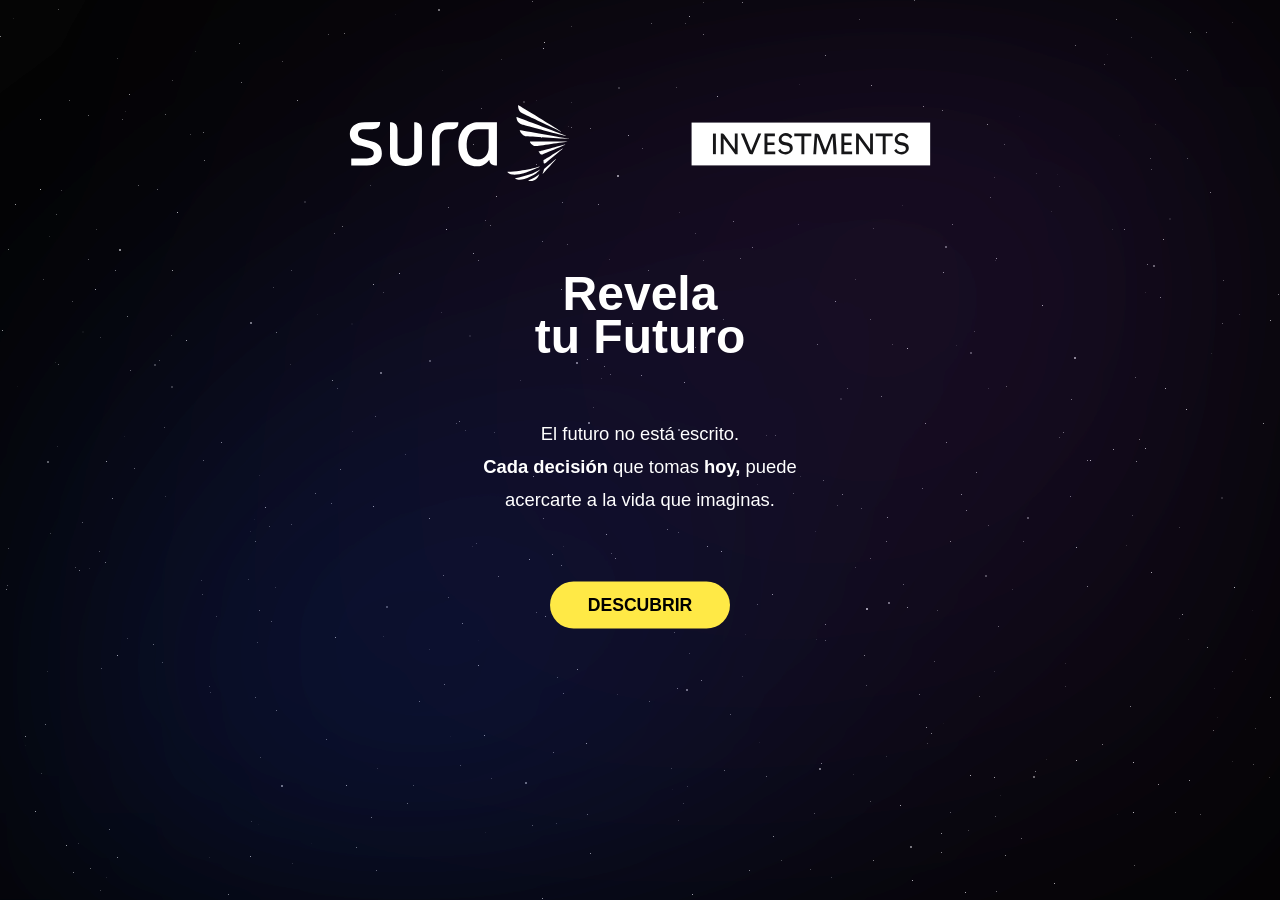
<file: index.html>
<!DOCTYPE html>
<html lang="es">

<head>

<meta charset="UTF-8">
<meta name="viewport" content="width=device-width, initial-scale=1.0">

<title>Revela tu Futuro | SURA</title>

<link rel="stylesheet" href="css/style.css">
<link rel="stylesheet" href="css/cards.css">
<link rel="stylesheet" href="css/crystal.css">
<link rel="stylesheet" href="css/background.css">
<link rel="stylesheet" href="css/animations.css">

</head>


<body>

<div id="app">

    <div class="background-layer">
        <canvas id="universe"></canvas>
        <div class="nebula"></div>
    </div>

    <main id="screen"></main>

</div>


<script src="js/universe.js"></script>
<script src="js/app.js"></script>
<script src="js/cards.js"></script>
<script src="js/crystalBall.js"></script>
<script src="js/financialEngine.js"></script>
<script src="js/futureResult.js"></script>


</body>

</html>
</file>
<file: css/style.css>
/*==================================================
    VARIABLES
==================================================*/

:root{

    /*==========================
        COLORES SURA
    ==========================*/

    --sura-blue:#0B2DCE;
    --sura-yellow:#FFE946;

    --white:#FFFFFF;
    --black:#050505;

    --gray-100:#F4F4F4;
    --gray-300:#CFCFCF;
    --gray-600:#777777;

    /*==========================
        TIPOGRAFÍA
    ==========================*/

    --font-main:"Sura Sans",sans-serif;

    /*==========================
        TRANSICIONES
    ==========================*/

    --transition:.35s ease;

    /*==========================
        GLOW
    ==========================*/

    --glow-blue:0 0 35px rgba(11,45,206,.45);
}

/*==================================================
    TIPOGRAFÍA
==================================================*/

@font-face {
    font-family: "Sura Sans";
    src:url("../assets/fonts/SuraSans-Fina.otf") format("otf"),
    font-weight:300;
    font-style:normal;
}

@font-face {
    font-family: "Sura Sans";
    src:url("../assets/fonts/SuraSans-Ligera.otf") format("otf"),
    font-weight:400;
    font-style:normal;
}

@font-face {
    font-family: "Sura Sans";
    src:url("../assets/fonts/SuraSans-Seminegrita.otf") format("otf"),
    font-weight:500;
    font-style:normal;
}

@font-face {
    font-family: "Sura Sans";
    src:url("../assets/fonts/SuraSans-Negrita.otf") format("otf"),
    font-weight:700;
    font-style:normal;
}

/*==================================================
    RESET
==================================================*/

*{
margin:0;
padding:0;
box-sizing:border-box;
}

/*==================================================
    LAYOUT GENERAL
==================================================*/

html,
body{
width:100%;
height:100%;
font-family:var(--font-main);
background:var(--black);
color:var(--white);
overflow:hidden;
}

#app{
width:100vw;
height:100vh;
}

#screen{
position:relative;
width:100%;
height:100%;
}

/*==================================================
    BACKGROUND
==================================================*/

#background{
	position:fixed;
	inset:0;
	z-index:0;
}

#universe{
    position:fixed;
    inset:0;
    width:100%;
    height:100%;
    display:block;
    z-index:0;
}

.background-layer{
    position:fixed;
    inset:0;
    z-index:0;
}

.nebula{
    position:fixed;
    inset:0;
	z-index:1;
    background:
    radial-gradient(
        circle at 29% 80%,
        rgba(20,45,147,.20),
        transparent 50%
    ),

    radial-gradient(
        circle at 70% 30%,
        rgba(157,72,255,.08),
        transparent 70%
    );

    filter:blur(130px);
    animation:floatNebula 18s ease-in-out infinite;
}

.welcome{
    position:relative;
    z-index:2;
}

#screen{
    position:relative;
    z-index:5;
}

/*==================================================
    PANTALLA WELCOME
==================================================*/

.welcome{
    position:relative;
    width:100%;
    height:100vh;
} 

/*==================================================
    CAPA LOGO
==================================================*/

.logo-layer{
    position:absolute;
    top:5vh;
    left:50%;
    transform:translateX(-50%);
    width:100%;
    display:flex;
    justify-content:center;
    z-index:10;
}

.logo-sura{
    width:clamp(400px,60vw,700px); 
    height:auto;
    /*animation:logoReveal 2.2s ease forwards;
    filter:
    drop-shadow(0 0 18px rgba(11,45,206,.45))
    drop-shadow(0 0 60px rgba(11,45,206,.25));*/
}

/*==================================================
    CAPA CONTENIDO
==================================================*/

.content-layer{
    position:absolute;
    top:50%;
    left:50%;
    transform:translate(-50%,-50%);
    display:flex;
    flex-direction:column;
    align-items:center;
    justify-content:center;
    text-align:center;
    width:min(900px,90vw);
    z-index:20;
}

/*==================================================
    TÍTULOS
==================================================*/

.content-layer h1{
    font-size:clamp(3rem,3vw,4.5rem);
    font-weight:700;
    line-height:.9;
    margin-bottom:25px;
}

.content-layer h2{
    font-size:clamp(2rem,2vw,4.5rem);
    font-weight:600;
    line-height:1.2;
    max-width:60%;
    margin-bottom:30px;
}

.content-layer h3{
    font-size:clamp(2rem,2vw,4.5rem);
    font-weight:600;
    line-height:1.2;
    max-width:60%;
    margin-bottom:0px;
}

/*==================================================
    TEXTO
==================================================*/

.content-layer p{
    width:min(650px,85vw);
    margin-bottom:20px;
    line-height:1.8;
    font-size:1.15rem;
    font-weight:200;
}

.content-layer small{
    display:block;
    margin-top:10px;
    margin-bottom:20px;
    font-size:1rem;
    font-weight:200;
    opacity:.8;
}

.break{
    display:block;
    height:10px;
}

/*==================================================
    BOTONES
==================================================*/

.content-layer button{
    background:var(--sura-yellow);
	color:#000;
	border:none;
	padding:13px 35px;
	margin-top:10px;
	border-radius:50px;
	font-size:1.1rem;
	font-weight: 600;
	font-family:var(--font-main);
	cursor:pointer;
	transition:.4s;
	min-width:180px;
}

.content-layer button:not(.btn-blue):hover{
    background:var(--sura-blue);
    color:#fff;

}

.content-layer .btn-yellow{
    background:var(--sura-yellow) !important;
    color:#000 !important;
}

.content-layer .btn-blue{
    background:var(--sura-blue) !important;
    color:#fff !important;
    font-weight:500;
}

.content-layer .btn-yellow:hover{
    background:white !important;
    color:#000 !important;
}

.content-layer .btn-blue:hover{
    background:black !important;
    color:#fff !important;
}

.button-group{
    display:flex;
    justify-content:center;
    align-items:flex-start;
    gap:20px;
    margin-top:20px;
    min-height:120px;
    width:100%;
}

.extra-saving-group{
    display:flex;
    flex-direction:column;
    align-items:center;
    justify-content:flex-start;
    width:100%;
    gap:18px;
    margin-top:10px;
}

.button-group button{
    min-width:180px;
    transition:
        opacity .35s ease,
        transform .35s ease,
        background .35s ease,
        color .35s ease;
}

.button-selected{
    transform:scale(.96);
}

.button-hidden{
    opacity:0;
    transform:scale(.9);
    pointer-events:none;
}

/*==================================================
    CONTENIDO
==================================================*/

.content-layer input:not([type="range"]){
	width:min(320px,80vw);
    padding:15px 20px;
    border-radius:50px;
    border:none;
    font-family:var(--font-main);
    font-size:1rem;
    margin-bottom:20px;
    text-align:center;
}

.content-layer input:not([type="range"]):focus{
    outline:none;
    box-shadow:var(--glow-blue);
}

#ageInput{
    appearance:none;
    -webkit-appearance:none;

    width:min(320px,80vw);
    height:8px;

    background:rgba(255,255,255,.25);
    border-radius:20px;
    cursor:pointer;
    margin:20px 0 40px;
}

#ageInput::-webkit-slider-thumb{
    appearance:none;
    -webkit-appearance:none;

    width:24px;
    height:24px;
    border-radius:50%;
    background:#F6D365;
    cursor:pointer;
    box-shadow:0 0 15px rgba(246,211,101,.6);
}

#ageInput::-moz-range-thumb{
    width:24px;
    height:24px;
    border:none;
    border-radius:50%;
    background:#F6D365;
    cursor:pointer;
}


/*==================================================
    BARRA DESLIZANTE EDAD
==================================================*/

.age-slider-container{
    display:flex;
    flex-direction:column;
    align-items:center;
    gap:20px;
    margin:20px 0;
}

#ageValue{
    font-size:52px;
    font-weight:700;
    color:white;
    /*text-shadow:0 0 20px rgba(246,211,101,.45);*/
}

#ageInput{
    width:320px;
    max-width:80vw;
    accent-color:#0b2dce;
    cursor:pointer;
}


/*==================================================
    ANIMACIÓN FORMULARIO
==================================================*/

.slide-up{
    opacity:0;
    transform:translateY(40px);
    animation:slideUpFade .7s ease forwards;
}

@keyframes slideUpFade{

    from{
        opacity:0;
        transform:translateY(40px);
    }

    to{
        opacity:1;
        transform:translateY(0);
    }

}

/*==================================================
    ANIMACIÓN ENTRADA FORMULARIO
==================================================*/

.slide-up{
    opacity:0;
    transform:translateY(40px);
    animation:slideUpFade .7s ease forwards;
}

@keyframes slideUpFade{

    from{
        opacity:0;
        transform:translateY(40px);
    }

    to{
        opacity:1;
        transform:translateY(0);
    }
}

.text-block{
    display:flex;
    flex-direction:column;
    align-items:center;
    transition:transform .6s ease;
    will-change:transform;
}

.text-block.move-up{
    transform:translateY(-20px);
}

.text-block h2{
    margin-bottom:24px;
    max-width:100%;
}

.text-block p{
    margin-bottom:16px;
}

.text-block small{
    margin-top:0;
    margin-bottom:12px;
}

/*==================================================
    CARTAS TAROT
==================================================*/

.cards-title{
    max-width:100% !important;
}

.cards-subtitle{
    margin-bottom:15px !important;
}
</file>
<file: css/cards.css>
/*==================================================
    CARDS SCREEN
==================================================*/

.cards-screen{
    width:min(1200px,95vw);
    padding-top:80px;
    display:grid;
    justify-items:center;
    align-content:center;
    gap:18px;
    animation:cardsIn .9s cubic-bezier(.16,1,.3,1);
}

.cards-title{
    margin:0 0 8px;
    max-width:100%;
    font-size:clamp(2rem,2.4vw,3rem);
    line-height:1.1;
}

.cards-subtitle{
    margin:0 0 20px;
    opacity:.75;
    font-size:1.05rem;
}

/*==================================================
    COVERFLOW
==================================================*/

.coverflow{
    position:relative;
    width:100%;
    height:390px;
    display:grid;
    place-items:center;
    perspective:1800px;
    transform-style:preserve-3d;
    overflow:visible;
}

/*==================================================
    CARD
==================================================*/

.card{
    --offset:0;
    --spacing:240px;
    --rotate:-35deg;
    --scale:.82;

    position:absolute;
    width:220px;
    aspect-ratio:2/3;
    cursor:pointer;
    user-select:none;
    transform-style:preserve-3d;

    transform:
        translateX(calc(var(--offset) * var(--spacing)))
        rotateY(calc(var(--offset) * var(--rotate)))
        scale(calc(1 - (var(--abs) * .18)));

    opacity:calc(1 - (var(--abs) * .25));

    z-index:calc(20 - var(--abs));

    transition:
        transform .65s cubic-bezier(.22,.61,.36,1),
        opacity .45s ease,
        filter .45s ease;
}

/*==================================================
    3D
==================================================*/

.card-inner{
    position:relative;
    width:100%;
    height:100%;
    transform-style:preserve-3d;
    transition:transform .8s cubic-bezier(.22,.61,.36,1);
}

.card-face{
    position:absolute;
    inset:0;
    border-radius:18px;
    overflow:hidden;
    backface-visibility:hidden;
    box-shadow:0 20px 45px rgba(0,0,0,.45);
}

.front{
    transform:rotateY(180deg);
}

.back{
    transform:rotateY(0);
}

.card img{
    width:100%;
    height:100%;
    object-fit:cover;
    display:block;
    transition:filter .5s ease,transform .5s ease;
}

/*==================================================
    BOTÓN
==================================================*/

#cardContinue{
    margin-top:0px;
    min-width:220px;
}

/*==================================================
    ESTADOS COVERFLOW
==================================================*/

.card.active{
    transform:
        translateX(0)
        rotateY(0)
        translateZ(140px)
        scale(1.12);
    opacity:1;
    z-index:100;
}

.card.active .card-inner{
    transform:rotateY(180deg);
}

.card.active .front img{
    filter:none;
    transform:scale(1.03);
}

.card:not(.active) img{
    filter:grayscale(100%) brightness(.55);
}

.card.active img{
    filter:none;
}

/*==================================================
    BRILLO
==================================================*/

.card.active .card-face{
    box-shadow:
        0 0 18px rgb(13 39 223 / 20%),
        0 0 35px rgb(70 110 255 / 18%),
        0 18px 45px rgb(0 0 0 / 55%);
}

/*.card.active::before{
    content:"";
    position:absolute;
    inset:-18px;
    border-radius:28px;
    background:radial-gradient(circle,
        rgba(255,233,70,.18) 0%,
        rgba(255,233,70,.08) 35%,
        transparent 70%);
    filter:blur(18px);
    z-index:-1;
    animation:cardAura 3s ease-in-out infinite;
}*/

/*==================================================
    HOVER
==================================================*/

.card:hover{
    cursor:pointer;
}

.card.active:hover{
    transform:
        translateX(0)
        rotateY(0)
        translateZ(140px)
        scale(1.16);
}

/*==================================================
    ENTRADA
==================================================*/

.cards-screen>*{
    opacity:0;
    transform:translateY(25px);
    animation:fadeUp .8s forwards;
}

.cards-title{animation-delay:.05s;}
.cards-subtitle{animation-delay:.15s;}
.coverflow{animation-delay:.25s;}
#cardContinue{animation-delay:.6s;}

/*==================================================
    ANIMACIONES
==================================================*/

@keyframes cardsIn{
    from{
        opacity:0;
        transform:translateY(70px) scale(.88);
        filter:blur(10px);
    }
    to{
        opacity:1;
        transform:translateY(0) scale(1);
        filter:blur(0);
    }
}

@keyframes fadeUp{
    from{
        opacity:0;
        transform:translateY(25px);
    }
    to{
        opacity:1;
        transform:translateY(0);
    }
}

@keyframes spark{
    0%,100%{
        opacity:0;
        transform:scale(.85);
    }
    50%{
        opacity:1;
        transform:scale(1.15);
    }
}

/*==================================================
    RESPONSIVE
==================================================*/

@media (max-width:1000px){

    .coverflow{
        height:360px;
    }

    .card{
        width:180px;
        --spacing:180px;
    }

}

@media (max-width:700px){

    .card{
        width:150px;
        --spacing:140px;
    }

    .coverflow{
        height:300px;
    }

}

@keyframes cardAura{

    0%,100%{
        transform:scale(.96);
        opacity:.45;
    }

    50%{
        transform:scale(1.05);
        opacity:.8;
    }

}

@keyframes shine{

    0%,70%,100%{
        transform:translateX(-180%) skewX(-20deg);
    }

    82%{
        transform:translateX(180%) skewX(-20deg);
    }

}
</file>
<file: css/crystal.css>
/*==================================================
    CRYSTAL BALL
==================================================*/


.crystal-screen{

    width:100%;
    height:100%;

    display:flex;
    flex-direction:column;
    align-items:center;
    justify-content:center;

    animation:crystalEnter 1s ease;

}


.crystal-title{

    font-size:clamp(2rem,3vw,3.5rem);

    margin-bottom:40px;

    color:white;

    letter-spacing:1px;

}



.crystal-container{

    position:relative;

    width:260px;
    height:300px;

    display:flex;
    justify-content:center;
    align-items:center;

}



.crystal-ball{
    width:220px;
    height:220px;
    border-radius:50%;
    position:relative;
    overflow:hidden;
    
    background:
    radial-gradient(
        circle at 35% 25%,
        rgba(255,255,255,.9),
        transparent 18%
    ),

    radial-gradient(
        circle at center,
        rgba(255,233,70,.35),
        rgba(40,70,200,.35) 45%,
        rgba(5,10,40,.95) 80%
    );

    box-shadow:

    0 0 30px rgba(255,233,70,.45),
    0 0 80px rgba(50,100,255,.35),
    inset 0 0 50px rgba(255,255,255,.25);

    animation:crystalFloat 3s ease-in-out infinite;
}

.crystal-energy{
    position:absolute;
    inset:-30px;

    background:
    radial-gradient(
        circle,
        rgba(255,233,70,.7),
        transparent 60%
    );

    filter:blur(25px);

    animation:
    energyPulse 2s infinite;
}



.crystal-stars{
    position:absolute;
    width:100%;
    height:100%;
    display:flex;
    align-items:center;
    justify-content:center;
    font-size:45px;
    color:white;
    opacity:.8;
    animation:
    starsMove 2s infinite alternate;
}

.crystal-base{
    position:absolute;
    bottom:10px;
    width:170px;
    height:30px;

    background:
    linear-gradient(
        90deg,
        #111,
        #555,
        #111
    );

    border-radius:50%;
}

.crystal-glow{
    position:absolute;
    width:300px;
    height:300px;

    background:
    radial-gradient(
        circle,
        rgba(255,233,70,.25),
        transparent 70%
    );

    filter:blur(30px);
}


.crystal-message{
    margin-top:35px;
    font-size:1.3rem;
    opacity:.8;
    animation:
    textPulse 2s infinite;
}


@keyframes crystalFloat{
    0%,100%{
        transform:translateY(0);
    }

    50%{
        transform:translateY(-15px);
    }
}

@keyframes energyPulse{
    0%,100%{
        transform:scale(.8);
        opacity:.4;
    }

    50%{
        transform:scale(1.2);
        opacity:1;
    }
}

@keyframes starsMove{
    from{
        transform:rotate(-10deg) scale(.9);
    }

    to{
        transform:rotate(10deg) scale(1.1);
    }
}

@keyframes textPulse{
    50%{
        opacity:1;
    }
}

@keyframes crystalEnter{
    from{
        opacity:0;
        transform:scale(.8);
        filter:blur(15px);
    }

    to{
        opacity:1;
        transform:scale(1);
        filter:blur(0);
    }
}

.crystal-mist{
    position:absolute;
    inset:-40px;

    background:
    conic-gradient(
        transparent,
        rgba(255,233,70,.35),
        transparent,
        rgba(100,130,255,.3),
        transparent
    );

    filter:blur(25px);
    animation:mistMove 5s linear infinite;
}

@keyframes mistMove{
    from{
        transform:rotate(0deg);
    }

    to{
        transform:rotate(360deg);
    }
}

.crystal-message.vision{
    animation:
    textReveal .6s ease;
}

@keyframes textReveal{
    from{
        opacity:0;
        transform:translateY(15px);
        filter:blur(8px);
    }

    to{
        opacity:1;
        transform:translateY(0);
        filter:blur(0);
    }
}

.crystalReveal{
    animation:
    crystalExplosion .8s forwards;
}


@keyframes crystalExplosion{
    to{
        transform:scale(1.3);
        opacity:0;
        filter:
        blur(20px)
        brightness(2);
    }
}
</file>
<file: css/background.css>
#universe{
    position:fixed;
    inset:0;
    width:100%;
    height:100%;
    display:block;
    z-index:0;
}
</file>
<file: css/animations.css>
@keyframes fade{
from{
opacity:0;
transform:translateY(20px);
}

to{
opacity:1;
transform:translateY(0);
}
}

h1, p, button, input, small{
animation:fade 0.002s ease;
}

h2 {
animation:;
}


/*@keyframes logoReveal{
    0%{
        opacity:0;
        transform:
            translateY(25px)
            scale(.85);
        filter:blur(5px);
    }

    100%{
        opacity:1;
        transform:
            translateY(0)
            scale(1);
        filter:blur(0);
    }
}
*/

.fade-out{
    opacity:0;
    transition:opacity .8s ease;
}


.fade-in{
    opacity:1;
    transition:opacity .8s ease;
}
</file>
